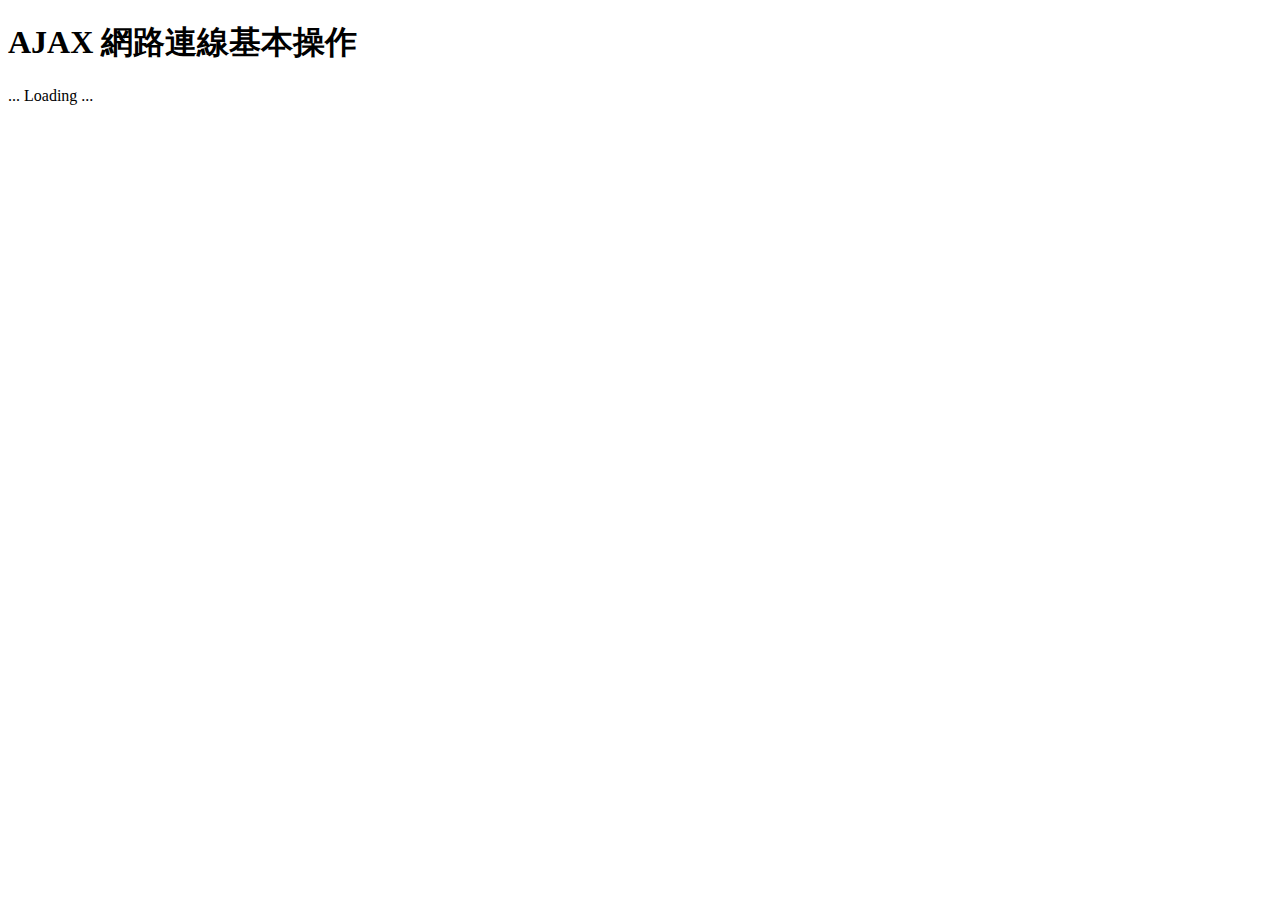
<file: tt.html>
<!DOCTYPE html>
<html>

<head>
    <meta charset="UTF-8" />
    <title>AJAX 網路連線基本操作</title>
</head>

<body>
    <h1>AJAX 網路連線基本操作</h1>
    <div id="list"></div>
    <script>
        // 先顯示載入中的訊息
        let list = document.getElementById("list");
        list.innerHTML = "... Loading ...";
        /*
            基本的 AJAX 語法：使用最新的 fetch 內建函式
                fetch(網址).then(function(response){
                    // 取得 response 物件
                });
            詳細使用請參考：
                https://developer.mozilla.org/en-US/docs/Web/API/Fetch_API
            或搜尋關鍵字：
                fetch mdn
        */
        // 透過網址取得伺服器端提供的 JSON 格式資料
        fetch("http://192.168.1.148/api/2330").then(function (response) {
            return response.json();
        }).then(function (data) {
            console.log(data);
            /*
            // 先清空畫面
            list.innerHTML = "";
            // 根據取得的資料，將產品的訊息顯示出來
            let product;
            for (let i = 0; i < data.length; i++) {
                product = data[i];
                list.innerHTML += product.name.bold() + " - " + product.price + "<br/>" + product.description + "<hr/>";
            }
            */
        });
    </script>
</body>

</html>
</file>
